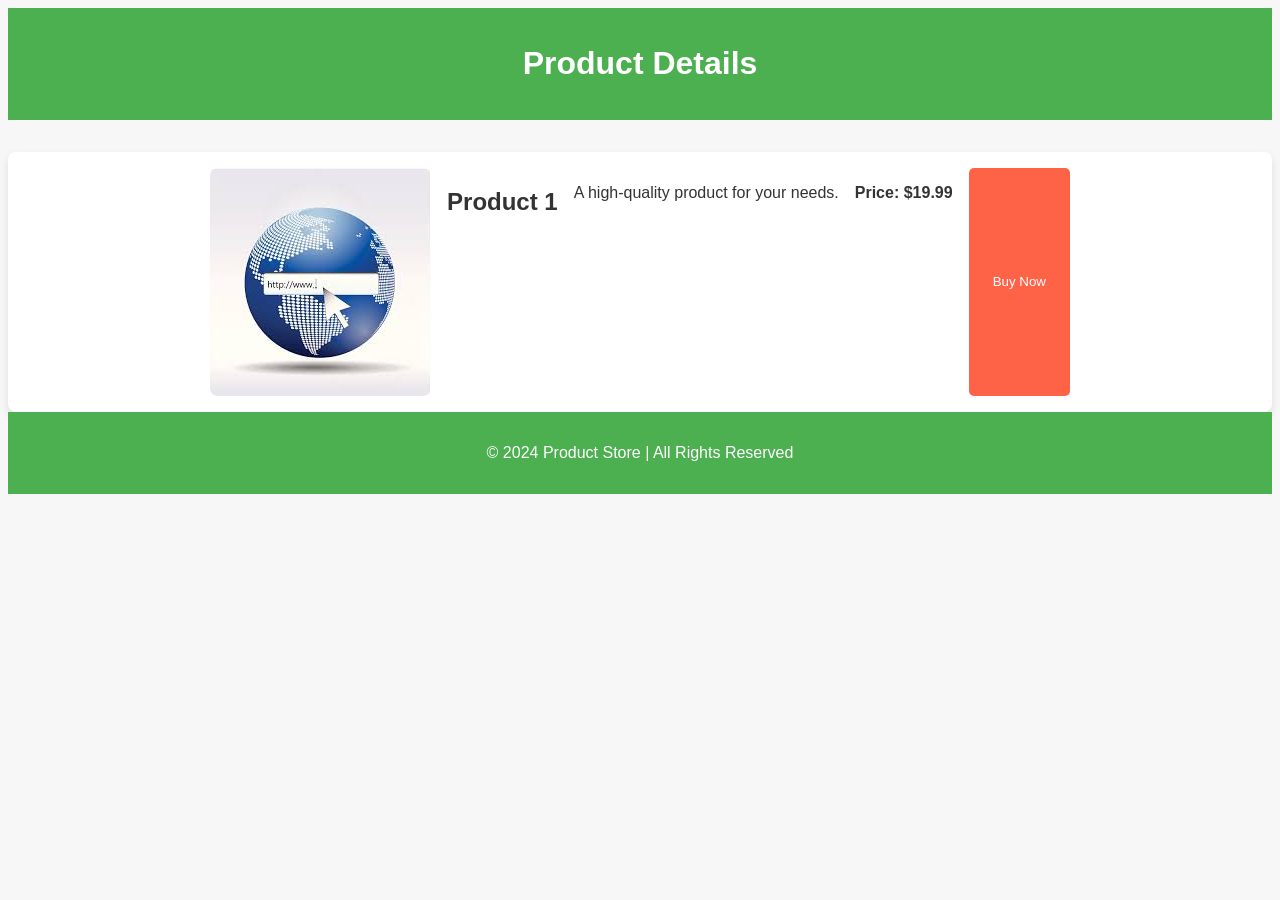
<file: product.html>
<!DOCTYPE html>
<html lang="en">
<head>
    <meta charset="UTF-8">
    <meta name="viewport" content="width=device-width, initial-scale=1.0">
    <title>Product Details</title>
    <link rel="stylesheet" href="styles.css">
</head>
<body>
    <header>
        <h1>Product Details</h1>
    </header>

    <main>
        <section class="product-detail">
            <img src="[data-uri]" alt="Product Image">
            <h2>Product 1</h2>
            <p>A high-quality product for your needs.</p>
            <p><strong>Price: $19.99</strong></p>
            <button id="buyButton">Buy Now</button>
        </section>
    </main>

    <footer>
        <p>&copy; 2024 Product Store | All Rights Reserved</p>
    </footer>

    <!-- Include Stripe.js -->
    <script src="https://js.stripe.com/v3/"></script>
    <script>
        const stripe = Stripe('YOUR_PUBLISHABLE_KEY'); // Replace with your Stripe publishable key

        document.getElementById('buyButton').addEventListener('click', () => {
            fetch('/create-checkout-session', {
                method: 'POST',
                headers: { 'Content-Type': 'application/json' },
                body: JSON.stringify({ productId: 1 }) // Send product ID for dynamic session creation
            })
            .then(response => response.json())
            .then(session => stripe.redirectToCheckout({ sessionId: session.id }))
            .catch(error => console.error('Error:', error));
        });
    </script>
</body>
</html>
</file>
<file: styles.css>
body {
    font-family: Arial, sans-serif;
    text-align: center;
    color: #333;
    background-color: #f7f7f7;
}

header, footer {
    padding: 1rem;
    background-color: #4CAF50;
    color: white;
}

.product-list, .product-detail {
    display: flex;
    justify-content: center;
    gap: 1rem;
    margin-top: 2rem;
}

.product, .product-detail {
    background-color: white;
    border-radius: 8px;
    padding: 1rem;
    box-shadow: 0px 4px 8px rgba(0, 0, 0, 0.1);
}

.product img, .product-detail img {
    max-width: 150%;
    border-radius: 8px;
}

button {
    padding: 0.5rem 1.5rem;
    background-color: #FF6347;
    color: white;
    border: none;
    border-radius: 5px;
    cursor: pointer;
    transition: background 0.3s ease;
}

button:hover {
</file>
